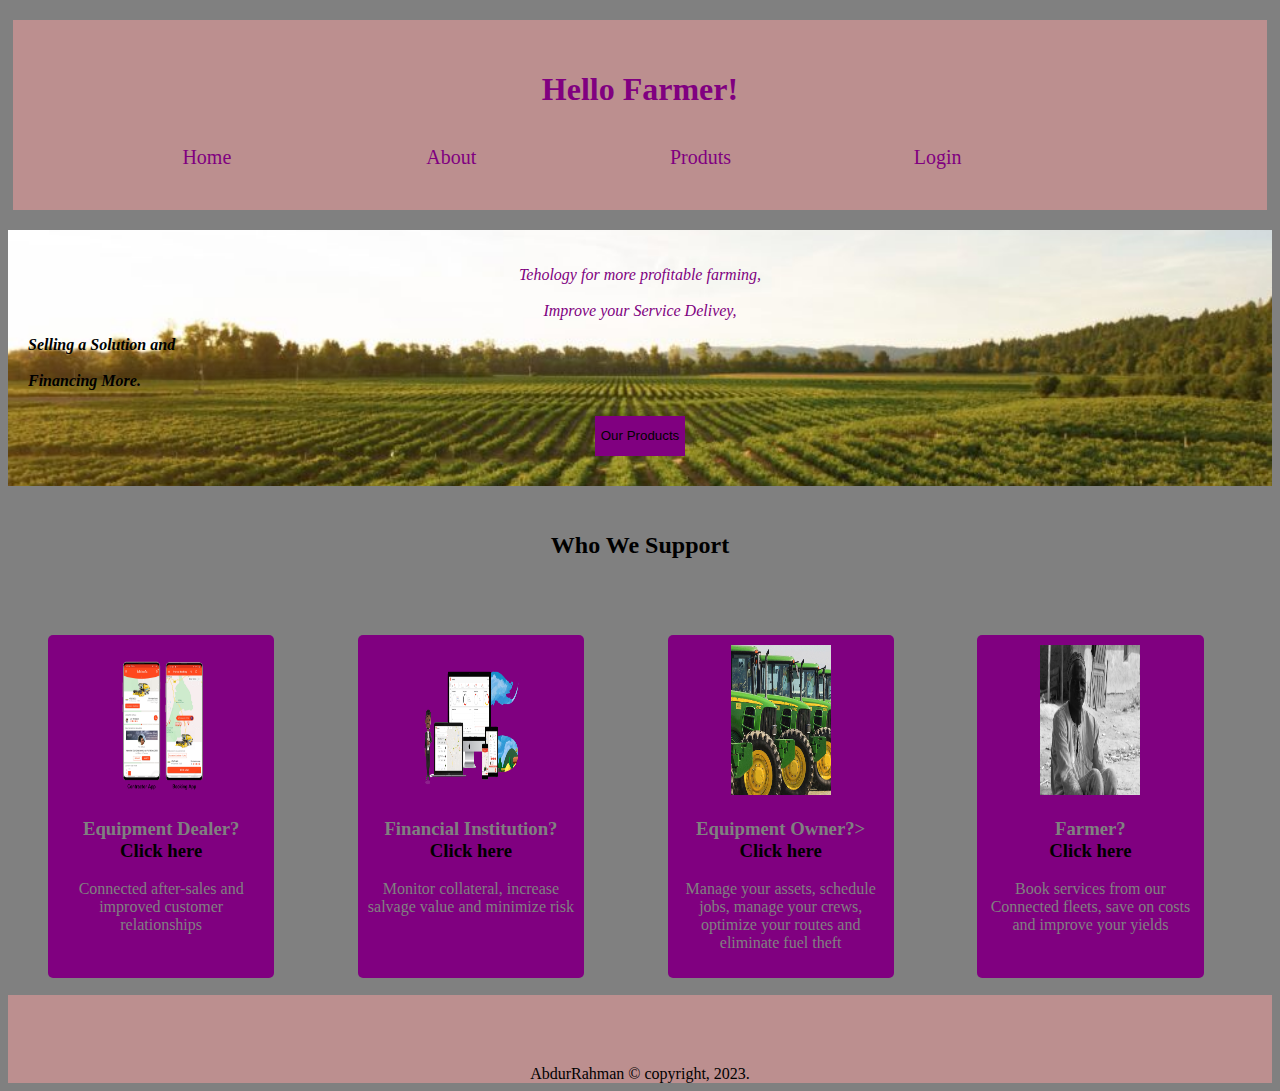
<file: index.html>
<!DOCTYPE html>
<html lang="en">
<head>
    <meta charset="UTF-8">
    <meta http-equiv="X-UA-Compatible" content="IE=edge">
    <meta name="viewport" content="width=device-width, initial-scale=1.0">
    <title>Document</title>
    <link rel="stylesheet" href="./css/style.css">
    <link rel="stylesheet" href="./assets/favicon - Copy.ico">
</head>
<body>
    <header>
        <div class="container">
            <div id="title">
                <h1>Hello Farmer!</h1>
            </div>
            <nav>
                <ul>
                    <li class="current"><a href="index.html">Home</a></li>
                    <li><a href="about.html">About</a></li>
                    <li><a href="products.html">Produts</a></li>
                    <li><a href="login.html">Login</a></li>
                </ul>
            </nav>
        </div>
    </header>

    <section id="showcase">
    
        <div id="text">
            <p>Tehology for more profitable farming, <br><br> Improve your Service Delivey,</p>
            <p class="sell">Selling a Solution and<br><br> Financing More.</p>
            <button id="submit">Our Products</button>    
        </div>
        
    </section>

    <section id="boxes">
        <h1>Who We Support</h1>
        <div class="container-2">
            <div class="box">
                <img class="image" src="./assets/CASE-tractor-3-980x980.png" alt="">
                <h3>Equipment Dealer?<br><a class="click" href="products.html">Click here</a></h3>
                <p>Connected after-sales and improved customer relationships</p>
                
            </div>
            <div class="box">
                <img class="image" src="./assets/HT-Saleforce-Type-Graphic-4-980x551.png" alt="">
                <h3>Financial Institution?<br><a class="click" href="products.html">Click here</a></h3>
                <p>Monitor collateral, increase salvage value and minimize risk</p>
                
            </div>
            <div class="box">
                <img class="image" src="./assets/john-deere-tractors-oem-e1585944028287.jpg" alt="">
                <h3>Equipment Owner?><br><a class="click" href="products.html">Click here</a></h3>
                <p>Manage your assets, schedule jobs, manage your crews, optimize your routes and eliminate fuel theft</p>
                
            </div>
            <div class="box">
                <img class="image" src="./assets/imageedit_25_2320484250-min-e1585951094884.jpg" alt="">
                <h3>Farmer?<br><a class="click" href="products.html">Click here</a></h3>
                <p>Book services from our Connected fleets, save on costs and improve your yields</p>

            </div>
        </div>
    </section>
    <div id="foot"><footer>AbdurRahman &copy; copyright, 2023.</footer></div>

    <script src="./js/farm.js"></script>
</body>
</html>
</file>
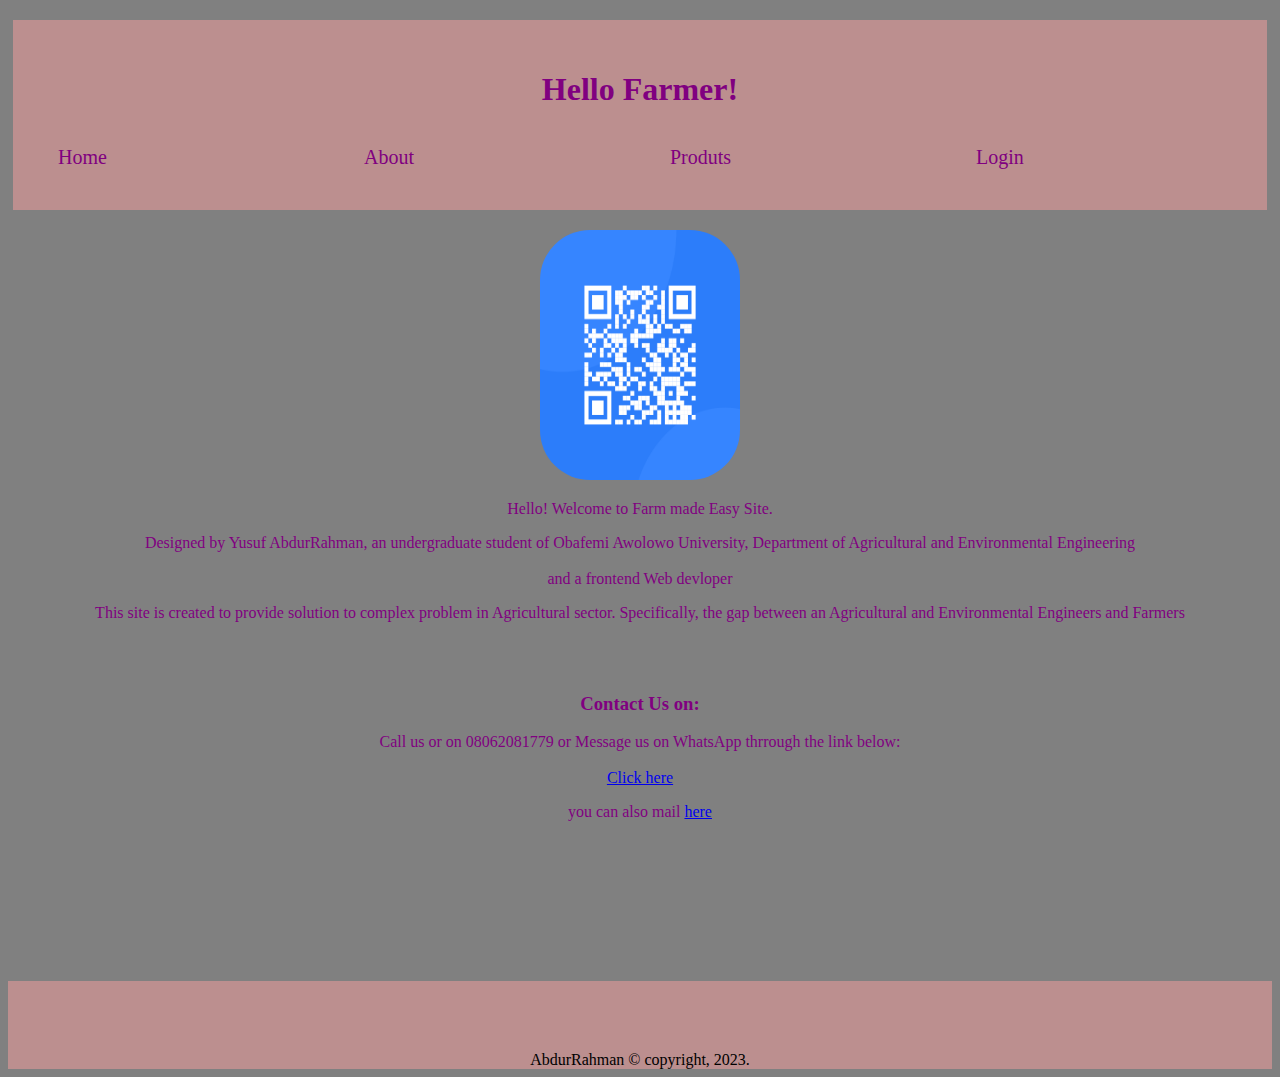
<file: about.html>
<!DOCTYPE html>
<html lang="en">
<head>
    <meta charset="UTF-8">
    <meta http-equiv="X-UA-Compatible" content="IE=edge">
    <meta name="viewport" content="width=device-width, initial-scale=1.0">
    <title>Document</title>
    <link rel="stylesheet" href="./css/style.css">
    <link rel="stylesheet" href="./css/about.css">
    <link rel="stylesheet" href="./assets/favicon - Copy.ico">
</head>
<body>
    <header>
        <div>
            <div id="title">
                <h1>Hello Farmer!</h1>
            </div>
            <nav>
                <ul>
                    <li><a href="index.html">Home</a></li>
                    <li class=""current><a href="about.html">About</a></li>
                    <li><a href="products.html">Produts</a></li>
                    <li><a href="login.html">Login</a></li>
                </ul>
            </nav>
        </div>
    </header>
    <div class="intro">
        <img class="profile" src="./assets/image-qr-code.png" alt="">
        <p>Hello! Welcome to Farm made Easy Site.</p>
        <p>Designed by Yusuf AbdurRahman, an undergraduate student of Obafemi Awolowo University, Department of Agricultural and Environmental Engineering <br><br> and a frontend Web devloper</p>
        <p>This site is created to provide solution to complex problem in Agricultural sector. Specifically, the gap between an Agricultural and Environmental Engineers and Farmers</p><br><br>
        <h3>Contact Us on:</h3>
        <p>Call us or on 08062081779 or Message us on WhatsApp thrrough the link below: <br><br> <a href="whatsapp.com">Click here</a></p>
        <p>you can also mail <a href="aoyusuf@student.oauife.edu.ng">here</a></p>
    </div>
    
    <div id="foot"><footer>AbdurRahman &copy; copyright, 2023.</footer></div>

    <script src="./js/farm.js"></script>
</body>
</html>
</file>
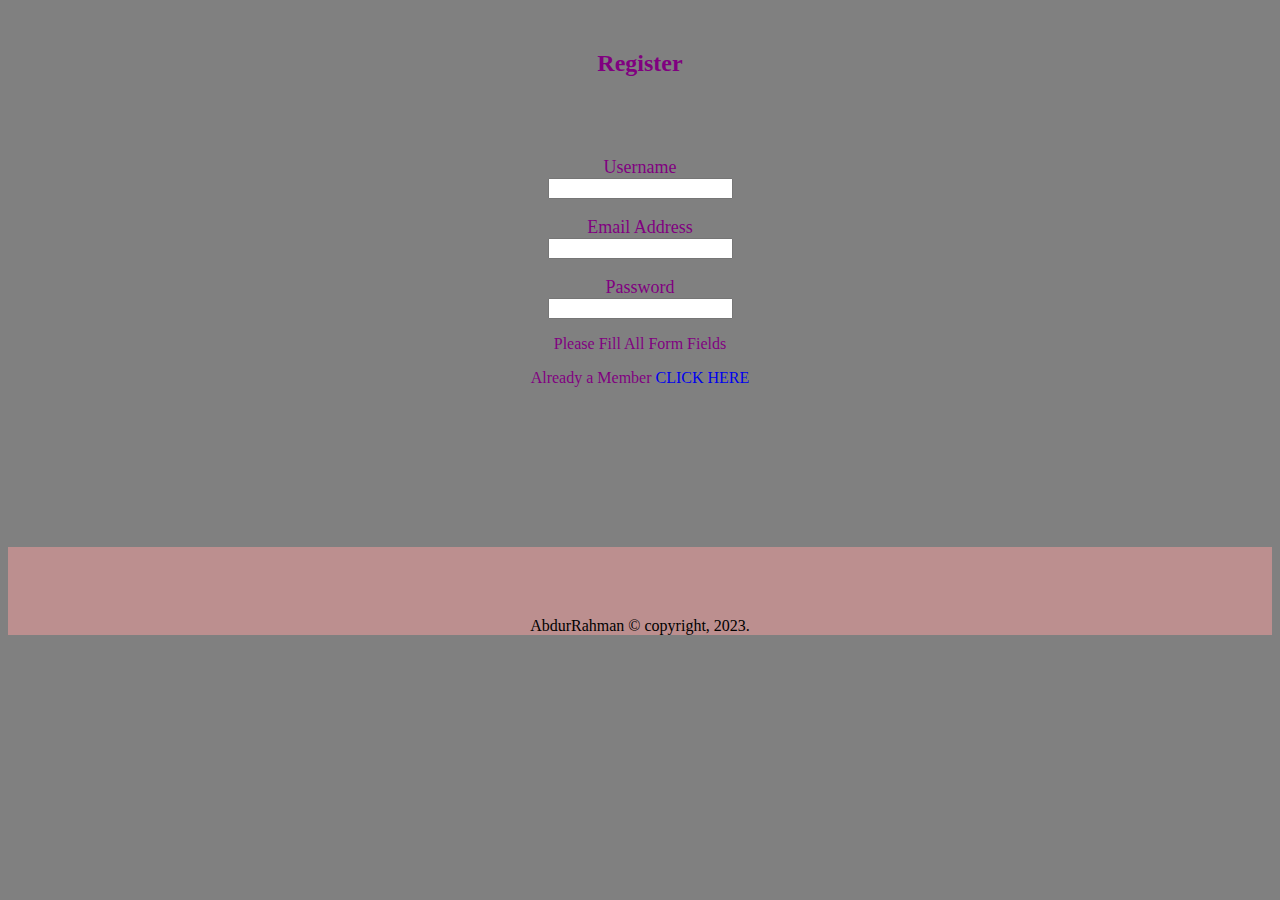
<file: cart.html>
<!DOCTYPE html>
<html lang="en">
<head>
    <meta charset="UTF-8">
    <meta http-equiv="X-UA-Compatible" content="IE=edge">
    <meta name="viewport" content="width=device-width, initial-scale=1.0">
    <title>Document</title>
    <link rel="stylesheet" href="./css/style.css">
    <link rel="stylesheet" href="./css/cart.css">
    <link rel="stylesheet" href="./assets/favicon - Copy.ico">
</head>
<body>
    <div class="reg">
    <h3>Register</h3>
    <form action="">
        <label for="name">Username</label><br>
        <input type="text"><br><br>
        <label for="email">Email Address</label><br>
        <input type="email"><br><br>
        <label for="password">Password</label><br>
        <input type="password">
    </form>

    <p>Please Fill All Form Fields</p>
    <p>Already a Member <a href="login.html">Click here</a></p>
</div>
    <div id="foot"><footer>AbdurRahman &copy; copyright, 2023.</footer></div>
</body>
</html>
</file>
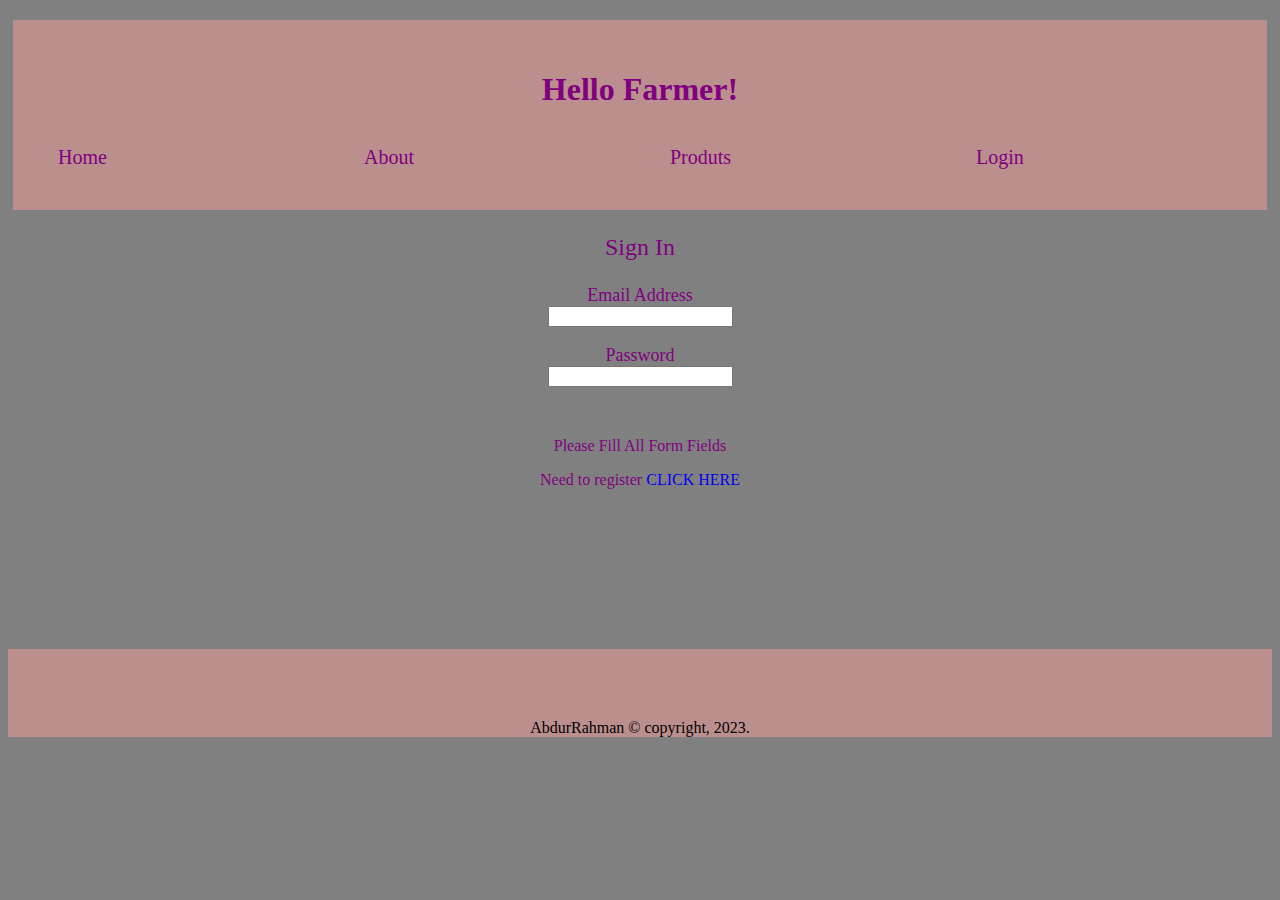
<file: login.html>
<!DOCTYPE html>
<html lang="en">
<head>
    <meta charset="UTF-8">
    <meta http-equiv="X-UA-Compatible" content="IE=edge">
    <meta name="viewport" content="width=device-width, initial-scale=1.0">
    <title>Document</title>
    <link rel="stylesheet" href="./css/style.css">
    <link rel="stylesheet" href="./css/login.css">
    <link rel="stylesheet" href="./assets/favicon - Copy.ico">
</head>
<body>
    <header>
        <div>
            <div id="title">
                <h1>Hello Farmer!</h1>
            </div>
            <nav>
                <ul>
                    <li><a href="index.html">Home</a></li>
                    <li><a href="about.html">About</a></li>
                    <li><a href="products.html">Produts</a></li>
                    <li class=""current><a href="login.html">Login</a></li>
                </ul>
            </nav>
        </div>
    </header>

    <section>
        <div class="sign">
            <h3>Sign In</h3>
            <div class="form">
                <form action="">
                    <label for="email">Email Address</label><br>
                    <input type="email" name="email"><br><br>
                    <label for="passwrd">Password</label><br>
                    <input type="password" name="password">
                </form>
                </div>
            <p>Please Fill All Form Fields</p>
            <p>Need to register <a href="cart.html">Click here</a></p>
        </div>
    </section>

    <div id="foot"><footer>AbdurRahman &copy; copyright, 2023.</footer></div>

    <script src="./js/farm.js"></script>
</body>
</html>
</file>
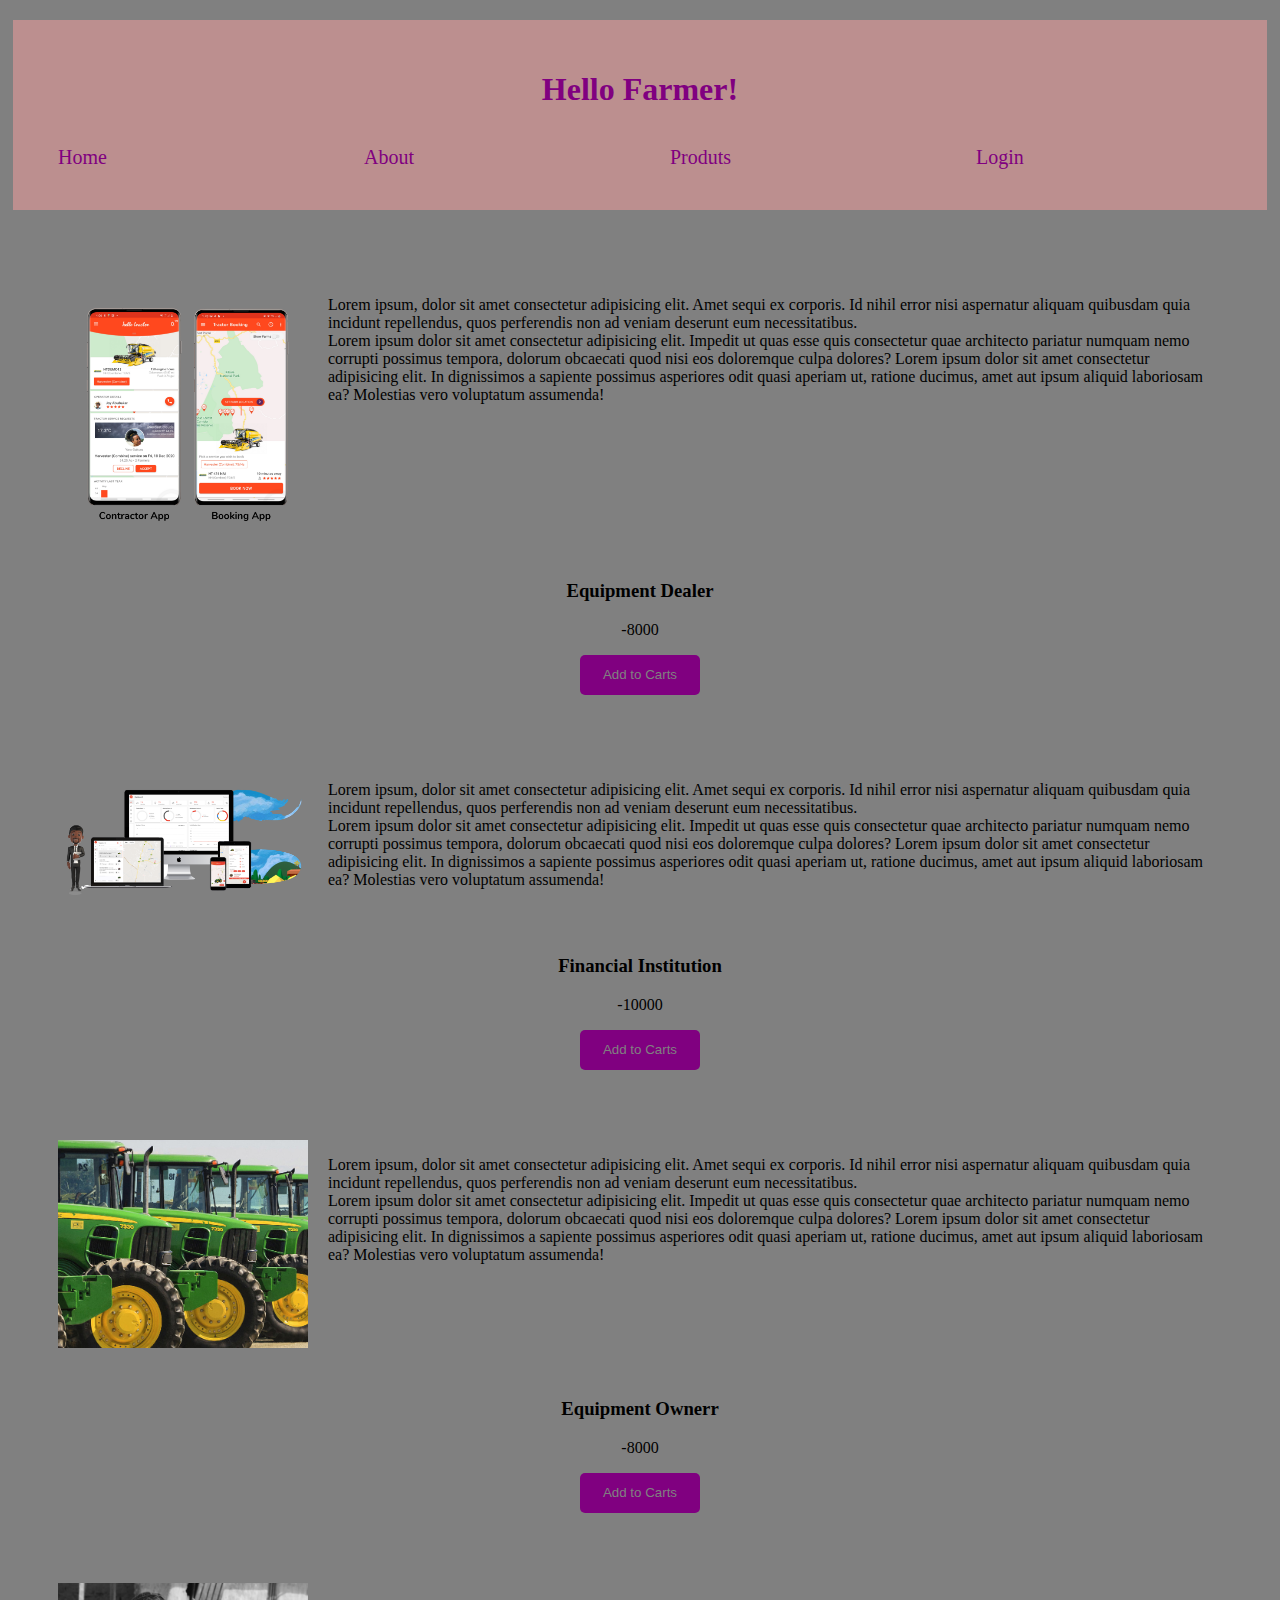
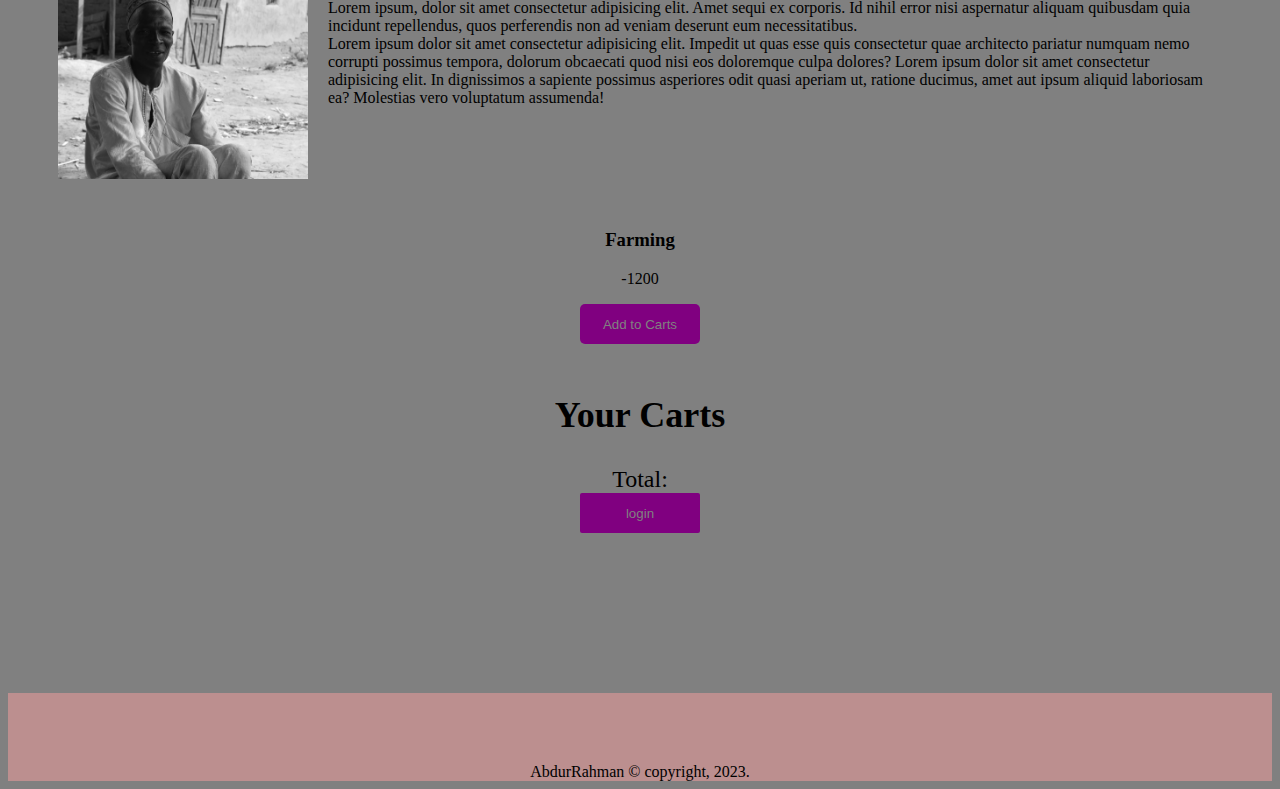
<file: products.html>
<!DOCTYPE html>
<html lang="en">
<head>
    <meta charset="UTF-8">
    <meta http-equiv="X-UA-Compatible" content="IE=edge">
    <meta name="viewport" content="width=device-width, initial-scale=1.0">
    <title>Document</title>
    <link rel="stylesheet" href="./css/style.css">
    <link rel="stylesheet" href="./css/product.css">
    <link rel="stylesheet" href="./assets/favicon - Copy.ico">
</head>
<body>
    <header>
        <div>
            <div id="title">
                <h1>Hello Farmer!</h1>
            </div>
            <nav>
                <ul>
                    <li><a href="index.html">Home</a></li>
                    <li><a href="about.html">About</a></li>
                    <li class="current"><a href="products.html">Produts</a></li>
                    <li><a href="login.html">Login</a></li>
                </ul>
            </nav>
        </div>
    </header>
    <section>
        <div class="container-3">
            <!--<div>
                <div class="child deal">
                    <img class="prod-img" src="./assets/CASE-tractor-3-980x980.png" alt="">
                    <p>Lorem ipsum, dolor sit amet consectetur adipisicing elit.
                        Amet sequi ex corporis. Id nihil error nisi aspernatur aliquam quibusdam quia incidunt repellendus, quos perferendis non ad veniam deserunt eum necessitatibus. <br>
                        Lorem ipsum dolor sit amet consectetur adipisicing elit. 
                        Impedit ut quas esse quis consectetur quae architecto pariatur numquam nemo corrupti possimus tempora, dolorum obcaecati quod nisi eos doloremque culpa dolores?
                        Lorem ipsum dolor sit amet consectetur adipisicing elit. 
                        In dignissimos a sapiente possimus asperiores odit quasi aperiam ut, ratione ducimus, amet aut ipsum aliquid laboriosam ea? Molestias vero voluptatum assumenda!
                    </p>
                </div>
                    <div class="head">
                        <h3 id="name">Equipment Dealer</h3>
                        <p id="price">$2000 - $10,000</p>
                    </div>
                <button class="btn-1">Add to Carts</button>
            </div>

            <div>
                <div class="child fin">
                    <img class="prod-img" src="./assets/HT-Saleforce-Type-Graphic-4-980x551.png" alt="">
                    <p>Lorem ipsum, dolor sit amet consectetur adipisicing elit. Amet sequi ex corporis. Id nihil error nisi aspernatur aliquam quibusdam quia incidunt repellendus, quos perferendis non ad veniam deserunt eum necessitatibus.</p>
                </div>
                    <div class="head">
                        <h3 id="name">Financial Institution</h3>
                        <p id="price">$5000 - $15,000</p>
                    </div>
                <button class="btn-1">Add to Carts</button>
            </div>

            <div>
                <div class="child own">
                    <img class="prod-img" src="./assets/john-deere-tractors-oem-e1585944028287.jpg" alt="">
                    <p>Lorem ipsum, dolor sit amet consectetur adipisicing elit. 
                        Amet sequi ex corporis. Id nihil error nisi aspernatur aliquam quibusdam quia incidunt repellendus, quos perferendis non ad veniam deserunt eum necessitatibus.
                        Lorem ipsum dolor sit amet consectetur adipisicing elit. 
                        Fuga laborum, doloremque dolore temporibus ipsa magni facere omnis quam sequi ea amet quidem veritatis commodi eum modi magnam impedit aperiam. Vel?
                        Lorem ipsum dolor sit amet consectetur, adipisicing elit. 
                        Et sit quis quasi dignissimos unde, perspiciatis, nulla id assumenda eligendi ipsa ratione consequatur eius non beatae, perferendis ullam pariatur quae temporibus.
                    </p>
                </div>
                    <div class="head">
                        <h3 id="name">Equipment Owner</h3>
                        <p id="price">$7000 - $15,000</p>
                    </div>
                <button class="btn-1">Add to Carts</button>
            </div>

            <div>
                <div class="child farm">
                    <img class="prod-img" src="./assets/imageedit_25_2320484250-min-e1585951094884.jpg" alt="">
                    <p>Lorem ipsum, dolor sit amet consectetur adipisicing elit. 
                        Amet sequi ex corporis. Id nihil error nisi aspernatur aliquam quibusdam quia incidunt repellendus, quos perferendis non ad veniam deserunt eum necessitatibus.
                        Lorem ipsum dolor sit amet consectetur adipisicing elit. 
                        Asperiores nihil optio unde minima eum nulla ullam, porro voluptate maxime quos dignissimos, neque sequi illo quis qui facere distinctio cupiditate delectus?
                        Lorem ipsum dolor sit amet consectetur adipisicing elit. 
                        Necessitatibus omnis ut perferendis fuga perspiciatis et totam nihil a officia libero magnam quisquam tenetur, reprehenderit adipisci laborum ducimus! Eligendi, officia perferendis!
                    </p>
                </div>
                    <div class="head">
                        <h3 id="name">Farming</h3>
                        <p id="price">$800 - $2,000</p>
                    </div>
                <button class="btn-1">Add to Carts</button>
            </div>-->
        </div>
    </section>
    <div class="carts">
        <h2>Your Carts</h2>
        <span class="sum">Total:</span> <span class="summation"></span>
    </div>

    <button class="log"><a href="login.html">login</a></button>


    <div id="foot"><footer>AbdurRahman &copy; copyright, 2023.</footer></div>

    <script src="./js/farm.js"></script>
</body>
</html>
</file>
<file: css/style.css>
body{
    background-color: grey;
}

header{
    background-color: rosybrown;
    color: purple;
    margin: 20px 5px 20px 5px;
    min-height: 60px;
    padding: 30px 5px 5px 5px;
}

.container{
    margin: auto;
    overflow: hidden;
    width: 80%;
}

header #title{
    align-items: center;
    display: flex;
    justify-content: center;
}

header #title h3{
    font-size: 24px;
    font-weight: 600;
}

header nav ul{
    display: grid;
    grid-template-columns: repeat(4, 1fr);
    grid-gap: 20px;
    list-style: none;
    padding-bottom: 20px;
}

header nav a{
    color: purple;
    font-size: 20px;
    text-decoration: none;
}

header a .current{
    color: purple;
    font-weight: bold;
}

#showcase #text{
    background-image: url('../assets/dan-meyers-IQVFVH0ajag-unsplash-980x734.jpg');
    background-position: center;
    background-repeat: no-repeat;
    background-size: cover;
    color: purple;
    font-weight: bold;
    padding: 20px;
    text-align: center;
}

#showcase p{
    font-size: 16px;
    font-style: italic;
    font-weight: 500;
}

#showcase .sell{
    color: #000000;
    font-weight: bolder;
    text-align:start;
    text-decoration: solid;
}

#showcase #submit{
    background: purple;
    border: none;
    height: 40px;
    margin: 10px;
}

.image{
    height: 150px;
    width: 100px;
}

#boxes h1{
    font-size: 24px;
    font-weight: 700 ;
    padding-top: 30px;
    padding-bottom: 20px;
    text-align: center;
}

.container-2{
    display: grid;
    grid-template-columns: repeat(4, 1fr);
    grid-gap: 15px;
    height: 200px;
    margin-bottom: 120px;
    padding: 20px;
    text-align: center;
}

#boxes .box{
    background-color: purple;
    border-radius: 5px;
    color: grey;
    margin: 20px;
    margin-bottom: 60px;
    padding: 10px;
    width: 70%;
}

.click{
    color: #000000;
    text-decoration: none;
}

#foot{
    background-color: rosybrown;
    margin-top: 160px;
    
    padding-top: 70px;
    text-align: center;
}

@media screen and (max-width: 900px) and (min-width: 769px) {
    header nav ul{
        grid-template-columns: repeat(2, 1fr);
    }

    .container-2{
        grid-template-columns: repeat(2, 1fr);
    }
}

@media screen and (max-width: 768px){
    header nav ul{
        grid-template-columns: 1fr;
    }

    .container-2{
        grid-template-columns: 1fr;
    }
}
</file>
<file: css/about.css>
.intro{
    color: purple;
    text-align: center;
}

.profile{
    border-radius: 50px;
    height: 250px;
    width: 200px;
}
</file>
<file: css/cart.css>
.reg{
    margin-top: 20px;
    text-align: center;
}

.reg h3{
    color: purple;
    font-size: 24px;
    margin-top: 50px;
}

.reg input:focus{
    outline: none;
}


.reg form{
    margin-top: 80px;
}

.reg label{
    color: purple;
    font-size: 18px;
}

.reg p{
    color: purple;
}

.reg p a{
    text-decoration: none;
    text-transform: uppercase;
}

#foot{
    margin-bottom: 0;
}
</file>
<file: css/login.css>
h3{
    color: purple;
    font-size: 24px;
    font-weight: 500;
}
.sign{
    margin-top: 20px;
    text-align: center;
}

.form{
    margin: 50px;
    margin-top: 10px;
    padding: 20, 0;
}

.form label{
    color: purple;
    font-size: 18px;
    padding: 10px;
}




.form input:focus{
    outline: none;
}

.sign p{
    color: purple;
}

.sign p a{
    text-decoration: none;
    text-transform: uppercase;
}
</file>
<file: css/product.css>
.prod-img{
    /*height: 300px;*/
    width: 250px;
}

.child{
    display: flex;
    column-gap: 20px;
    padding: 50px;
}

.head #name,#price{
    margin-top: 0;
    text-align: center;
}

.btn-1{
    align-items: center;
    background-color: purple;
    border: none;
    border-radius: 5px;
    color: grey;
    display: flex;
    height: 40px;
    justify-content: center;
    margin: auto;
    margin-bottom: 20px;
    width: 120px;
}

.carts{
   font-size: 24px;
   margin-top: 50px;
   text-align: center; 
}

.log{
    align-items: center;
    background-color: purple;
    border: none;
    border-radius: 2px;
    display: flex;
    height: 40px;
    justify-content: center;
    margin: auto;
    text-align: center;
    width: 120px;
}

.log a{
    color: grey;
    text-decoration: none;
}
</file>
